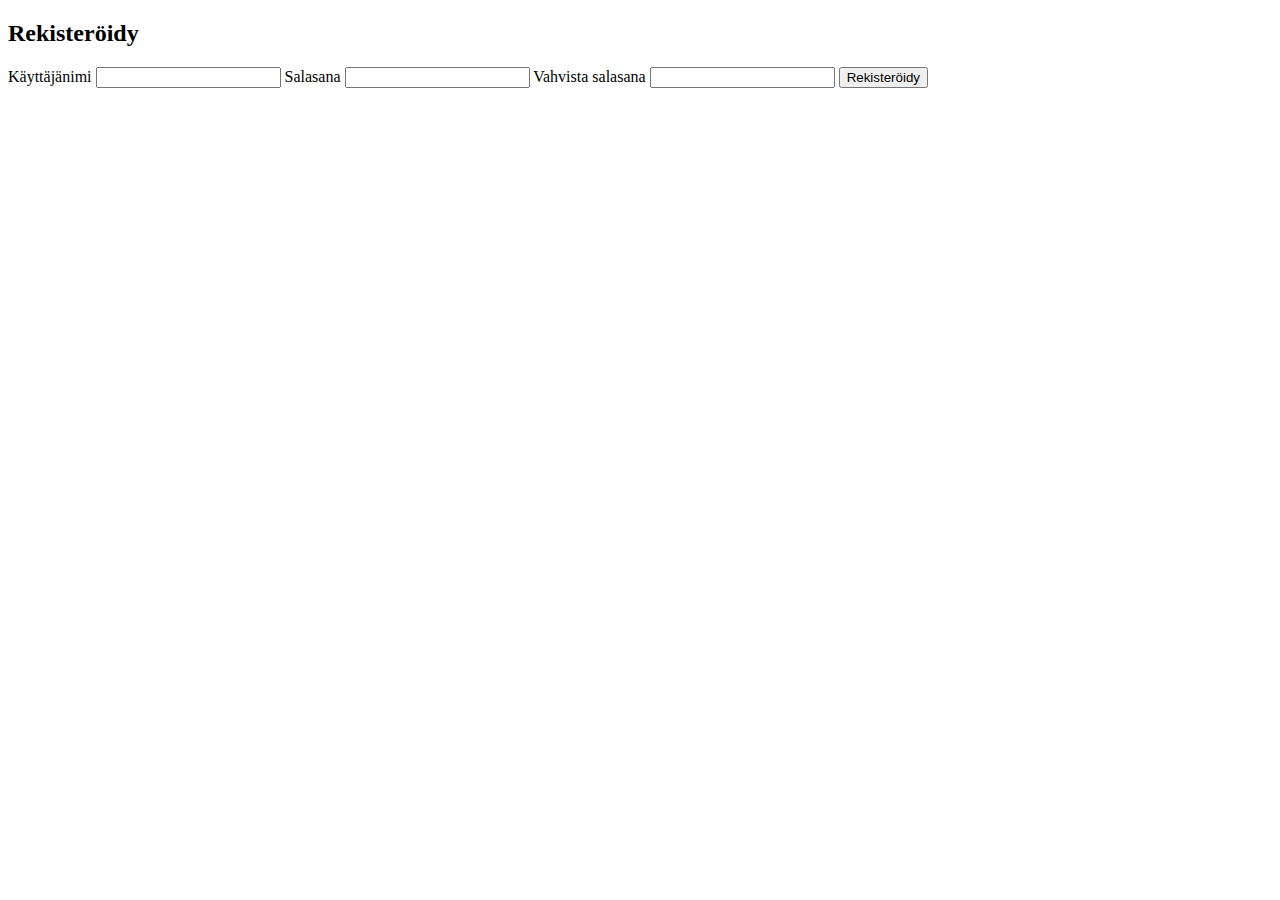
<file: candyreg.html>
<!DOCTYPE html>
<html>
  <div class="signup">
  <h2>Rekisteröidy</h2>
  <form id="signup">
    <label for="newUser">Käyttäjänimi</label>
    <input type="text" name="user" required>
    
    <label for="newPsw">Salasana</label>
    <input type="password" name="psw" required>
    
    <label for="confirmPsw">Vahvista salasana</label>
    <input type="password" name="confirmPsw" required>
    
    <button type="submit">Rekisteröidy</button>
  </form>
</div>
</html>
</file>
